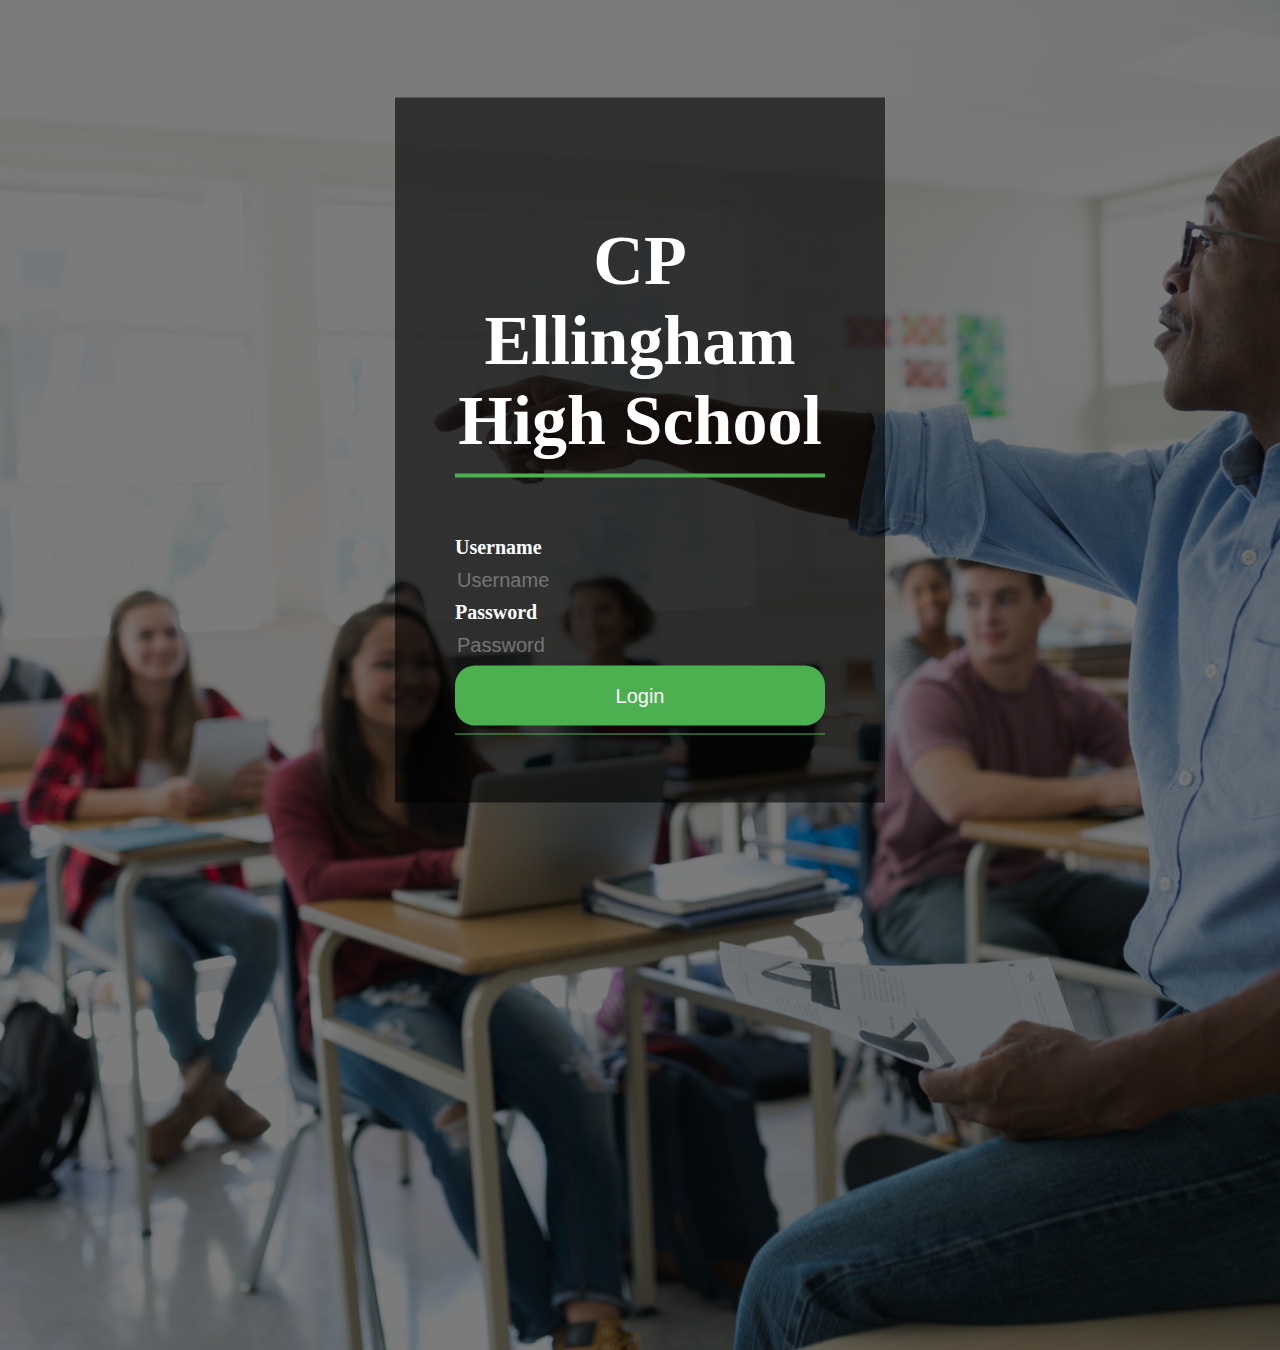
<file: index.html>
<!doctype html>

 <html>
   <head>
   <meta name="viewport" content="width=device-width,initial scale=1"/>
   <link rel="stylesheet" href="http://www.w3schools.com/lib/w3.css"/>
     <title> CP Ellingham High School </title>
	<link rel="stylesheet" href="style.css">
	</head>
	 <body>
		 <div id="image">
			<div id="image-overlay"></div>
		 </div>
		<div class="login-box">
				<h1>CP Ellingham High School</h1>
				  <form name=login>
				  <div class="login">
				<p>Username</p>
					 <input placeholder="Username" name="username" type="text"> <br>
				<p>Password</p>
					 <input placeholder="Password" name="password" type="password"><br>
					<input type="button" value="Login" onclick="check(this.form)" />
				</div>
			</form>
				
		</div>
	<script language="javascript">	
	function check(form)
			{
				if (form.username.value =="Ellingham" && form.password.value == "admin")
					{
						window.location=('Reportcard.html') ;
					}
				else
				{
					alert("The username or password you entered is incorrect");
					form.reset();
				}     		 
			}
	</script>
			
				
	
	</body> 
 </html>
</file>
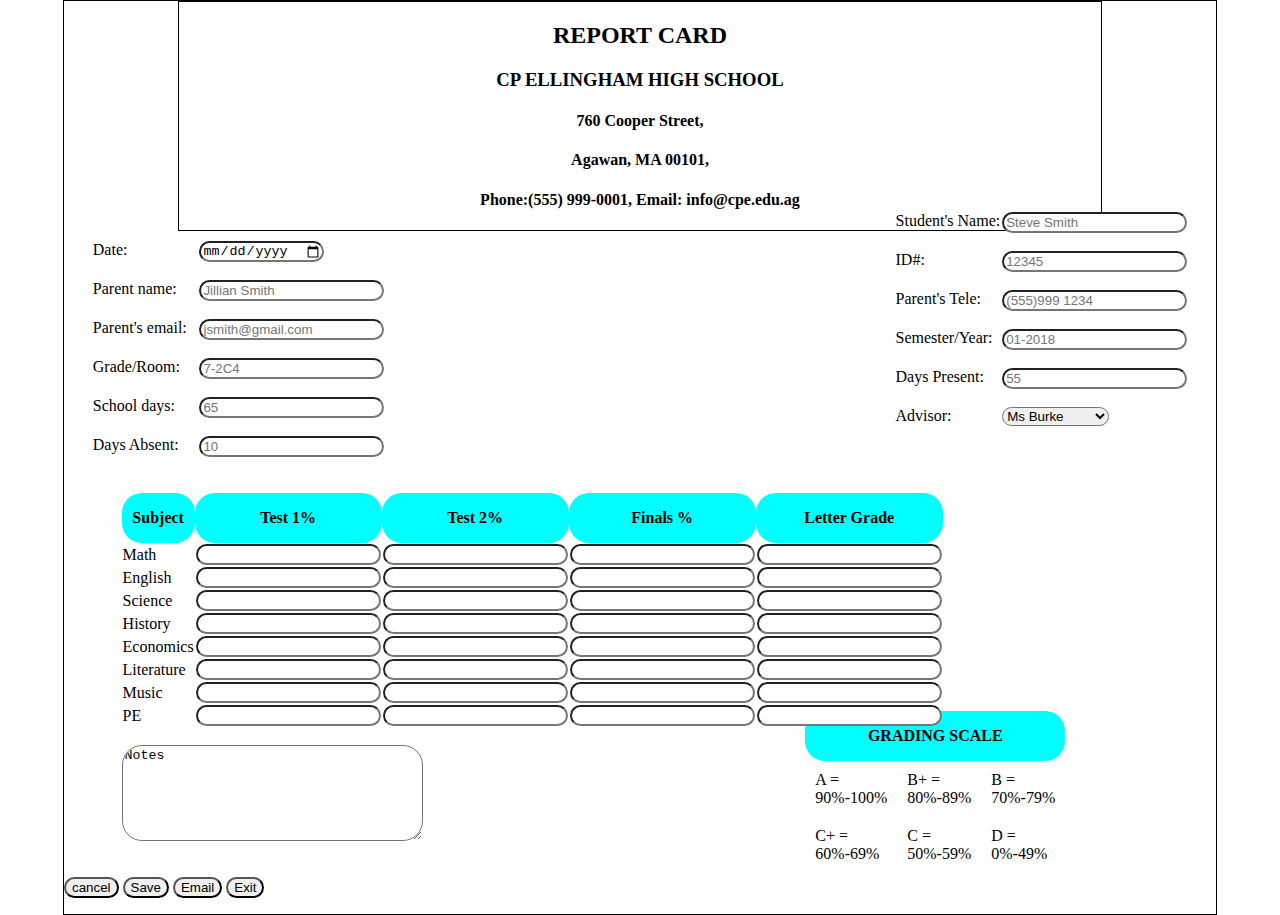
<file: Reportcard.html>
<!doctype>

<html>
<head>
	<meta name="viewport" content="width=device-width,initial scale=1"/>
   <link rel="stylesheet" href="http://www.w3schools.com/lib/w3.css"/>
<style>

	body{
		font-family:Times New Roman;
		margin:0px;
		width:90%; 
		margin-left:auto; 
		margin-right:auto; 
		border: 1px solid black;
		}
#image{
	margin:0px;
	padding:0px;
	background: url(school.jpg)no-repeat;
	background-size:cover;
	background-position: center center;
	position:relative;
	top:0;
	bottom:0;
	height:150vh;
	z-index: -10;
}

#image-overlay{
	position:absolute;
	background-color: rgba(0,0,0,0.5);
	top:0;
	bottom:0;
	height:100%;
	width:100%;
	z-index:-5;
	
}
	table,td,th,tr,input{
		
		border-radius:20px;
		}
	th{
		background-color:aqua;
		height:50px;
		}
	table{
		border-collapse:collapse;
		width:50%;

		}
	#header h2,h3,h4{
	width:80%;
	margin-top;
	font-family:Times New Roman;
	}
	#topright input,select{
		margin-left: 8em;
		border-radius:35px;
	}
	#topright label{
		position:absolute;
	}
	#topleft input{
	margin-left: 8em;
	border-radius:35px;
	}
	#topleft label{
	position:absolute;
	}
	#bottom-left label{position:absolute;margin-top:-120px;}
	
	#bottom-right textarea {position:absolute;}
</style>
</head>

	  <body>
	   <form action="#">
	   <div id="header"style="width:80%; margin-left:auto; margin-right:auto;border: 1px solid black; ">
			 <center><h2> REPORT CARD</h2>
			 <h3> CP ELLINGHAM HIGH SCHOOL</h3>
			 <h4> 760 Cooper Street, </h4>
			 <h4> Agawan, MA 00101, </h4>
			 <h4> Phone:(555) 999-0001, Email: info@cpe.edu.ag </h4></center>
	   </div>
        
           <div id="together" style="width:95%; margin-left:auto; margin-right:auto; " >
				<div id= "topLeft" style="margin-top:10px">
     				  <label for="name"> Date:</label>
					  <input type="date" id="name" name="Date" size="10"><br>
					  <br>
				      <label for="name"> Parent name:</label>
					  <input type="text" id="name" name="Parent name" size="20" placeholder="Jillian Smith"><br>
					  <br>
					  <label for="name"> Parent's email:</label>
					  <input type="text" id="Pemail" name="Pemail" size="20" placeholder="jsmith@gmail.com"><br>
					  <br>
					  <label for="name"> Grade/Room:</label>
					  <input type="text" id="name" name="Grade/Room" size="20" placeholder="7-2C4"><br>
					  <br>
					  <label for="name"> School days:</label>
					  <input type="number" id="name" name="School Days" size="10" placeholder="65"><br>
					  <br>
					  <label for="name"> Days Absent:</label>
					  <input type="number" id="name" name="Days Absent" size="10" placeholder="10"><br>
					  
				</div>
				<div id = "topright" style="float:right; margin-top:-245px;">
					  
					  <label for="name"> Student's Name:</label>
					  <input type="text" id="toshow" name="toshow" size="20" placeholder="Steve Smith"><br>
					  <br>
				      <label for="name"> ID#:</label>
					  <input type="number" id="Id#" name="ID#" size="10" placeholder="12345"><br>
					  <br>
					  <label for="name"> Parent's Tele:</label>
					  <input type="number" id="name" name="Parent's Tele #" size="10" placeholder="(555)999 1234"><br>
					  <br>
				      <label for="name"> Semester/Year:</label>
					  <input type="number" id="name" name="Semester/Year" size="10" placeholder="01-2018"><br>
					  
					  <br>
					  <label for="name"> Days Present:</label>
					  <input type="number" id="name" name="Days Present" size="10" placeholder="55"><br>
					  <br>
				      <label for="name" >Advisor:</label>
					  <select name="Advisor:" >
					  <option>Ms Burke</option>
					  <option>Mr Jones</option>
					  <option>Ms Legendary</option>
					  <option>Mr Kingdom</option>
					  <option>Mrs Brown</option>
					  </select>
				</div>	  
				</div>   <br><br>  
			 <div id="table" style="width:90%; margin-left:auto; margin-right:auto; ">
				<table>
					<tr>
						<th>Subject</th> <th>Test 1%</th>  <th>Test 2%</th> <th>Finals %</th> <th>Letter Grade</th>
					</tr>
					<tr>
						 <td>Math</td>  <td><input style="text-align:right"; id="Math" name="math" type="number" /> </td> <td><input style="text-align:right";  id="Math1" name="math" type="number" /> </td> <td><input style="text-align:right";  id="Math2" name="math" type="number" /></td> <td><input  style="text-align:center"; id="MathF" name="math" type="text" /> </td> 
					</tr>
					<tr>
						<td>English</td> <td><input style="text-align:right"; id="English" name="english" type="number" /> </td> <td><input style="text-align:right"; id="English1" name="english" type="number" /></td> <td><input style="text-align:right";  id="English2" name="english" type="number" /></td>  <td><input style="text-align:center"; id="EnglishF" name="english" type="text" /> </td>
					</tr>
					<tr>
						<td>Science</td> <td><input style="text-align:right"; id="Science" name="science" type="number" /> </td> <td><input style="text-align:right"; id="Science1" name="science" type="number" /></td><td><input style="text-align:right";  id="Science2" name="science" type="number" /></td>  <td><input style="text-align:center"; id="ScienceF" name="science" type="text" /> </td>
					</tr>
					<tr>
						<td>History</td> <td><input style="text-align:right"; id="History" name="history" type="number" /> </td> <td><input style="text-align:right";  id="History1" name="history" type="number" /> </td> <td><input style="text-align:right";  id="History2" name="history" type="number" /></td> <td><input style="text-align:center"; id="HistoryF" name="history" type="text" /> </td>
					</tr>
					<tr>
						<td>Economics</td> <td><input style="text-align:right"; id="Economics" name="economics" type="number" /> </td> <td><input style="text-align:right"; id="Economics1" name="economics" type="number" /> </td> <td><input style="text-align:right";  id="Economics2" name="economics" type="number" /></td> <td><input style="text-align:center"; id="EconomicsF" name="economics" type="text" /> </td>
					</tr>
					<tr>
						<td>Literature</td> <td><input style="text-align:right"; id="Literature" name="literature" type="number" /> </td> <td><input style="text-align:right";  id="Literature1" name="literature" type="number" /></td> <td><input style="text-align:right";  id="Literature2" name="literature" type="number" /></td> <td><input style="text-align:center"; id="LiteratureF" name="literature" type="text" /> </td>
					</tr>
					<tr>
						<td>Music</td><td><input style="text-align:right"; id="Music" name="music" type="number" /> </td> <td><input style="text-align:right";  id="Music1" name="music" type="number" /> </td> <td><input style="text-align:right"; id="Music2" name="music" type="number" /></td> <td><input style="text-align:center"; id="MusicF" name="music" type="text" /> </td>
					</tr>
					<tr>
						<td>PE</td><td><input style="text-align:right"; id="PE" name="pe" type="number" /> </td> <td><input style="text-align:right";  id="PE1" name="pe" type="number" /></td> <td><input style="text-align:right"; id="PE2" name="pe" type="number" /></td> <td><input style="text-align:cener"; id="PEF" name="pe" type="text" /> </td>
					</tr>
				</table>
				</div>
				<br>
				
			<div id="foot" style="width:90%; margin-left:auto; margin-right:auto; border:1px;">
				<div id="bottom-left" style="left" style="float:left; font-size:40px; ">
				
				<textarea style ="border-radius: 20px"  rows = "6" cols="35" >Notes </textarea>
							
				</div>
			<div id="bottom-right" style="float:right; margin-top:-130px;">
	          <table  cellspacing="3" cellpadding="10" width="auto" height="auto">
					<tr >
						<th colspan ="3">GRADING SCALE </th>
					</tr>
					<tr >
						<td> A = 90%-100%</td><td>B+ = 80%-89%</td><td>B = 70%-79%</td>
					</tr>
					<tr >
						<td> C+ = 60%-69%</td><td>C = 50%-59%</td><td>D = 0%-49%</td>
					</tr>
	         </table>
	         </div>	
			</div>
			 <br><br>
			 
			
			 
	 <script>
	 function getstudent()
	{
		var x1=document.getElementById('toshow').value;
			 x2=document.getElementById('Id#').value;
			 alert("Saving file for name:" +x1+" ID-" +x2);
	}
	function getemail()
	{
		var y1= document.getElementById('Pemail').value;
		alert(<a href="mailto:"+y1+"?cc=info@cpe.edu.ag&subject=Report Card isready"></a>);
	}
	</script>
			<input type="reset" name="cancel" value="cancel">
			<input type="submit" value="Save" onclick="getstudent()">
			<input type="button" value="Email" onclick="getemail()">
			<input type="submit" value="Exit">
 </form>

  
	

   
 </body>


	<footer	>
	<script src="generateGrades.js"> </script>
	</footer>


</html>
</file>
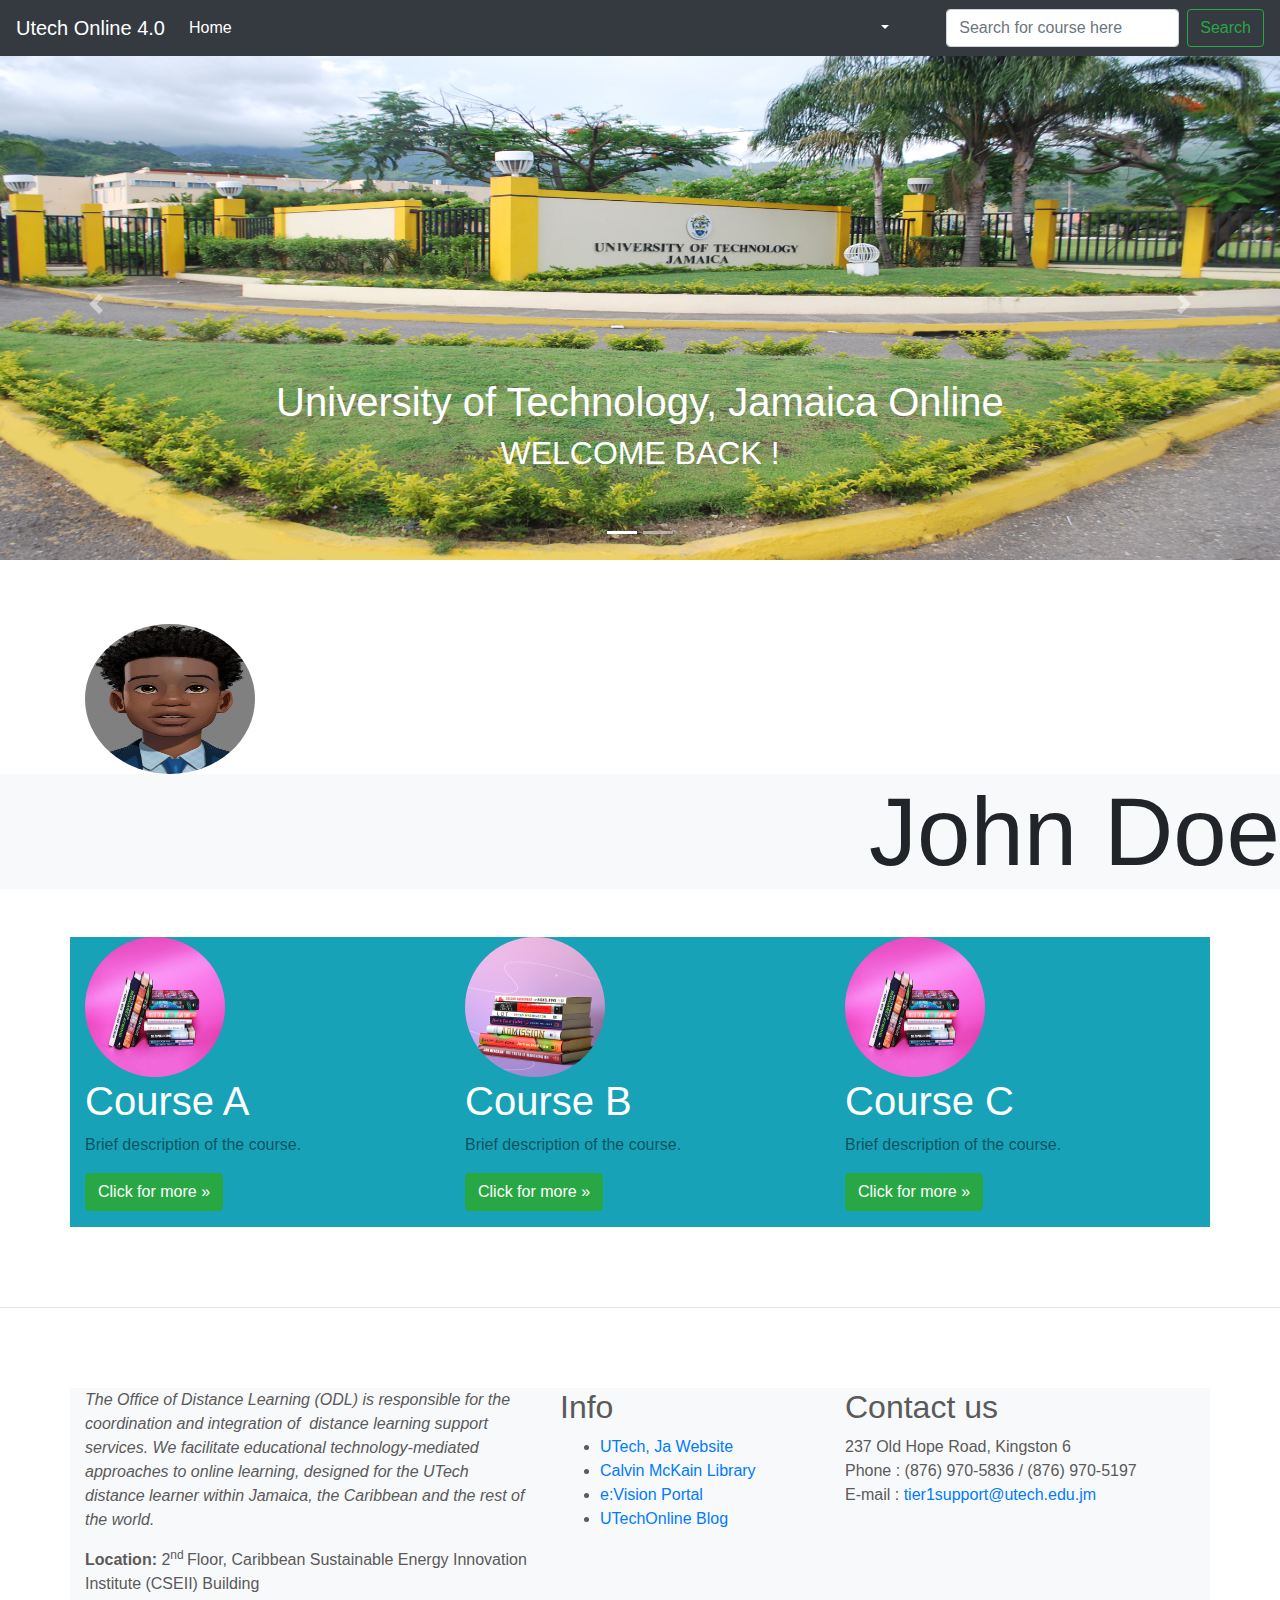
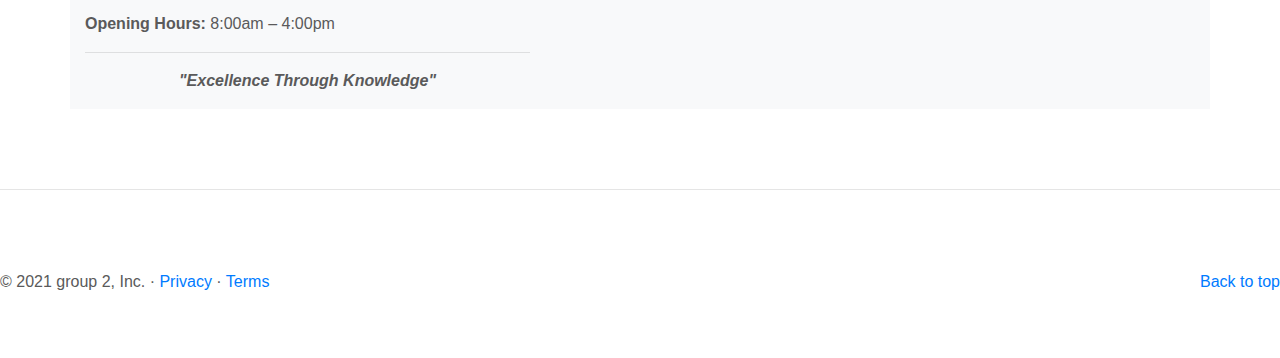
<file: utechonline 4.0.html>
<!DOCTYPE html>
<html lang="en">
    <head>
        <meta charset="utf-8">
        <meta http-equiv="X-UA-Compatible" content="IE=edge">
        <meta name="viewport" content="width=device-width, initial-scale=1, shrink-to-fit=no">
        <meta name="description" content="">
        <meta name="author" content="">
        <title>utech online 4.0</title>
        <!-- Bootstrap core CSS -->
        <link href="bootstrap/css/bootstrap.css" rel="stylesheet">
        <!-- Custom styles for this template -->
        <link href="carousel.css" rel="stylesheet">
        <script>/* Pinegrow Interactions, do not remove */ try{if(!document.documentElement.hasAttribute('data-pg-ia-disabled')) { var style = document.createElement('style');var pgcss='html:not(.pg-ia-no-preview) [data-pg-ia-hide=""] {opacity:0;visibility:hidden;}html:not(.pg-ia-no-preview) [data-pg-ia-show=""] {opacity:1;visibility:visible;display:block;}';if(document.documentElement.hasAttribute('data-pg-id')?document.documentElement.hasAttribute('data-pg-mobile'):(screen.width<1000&&screen.height<1000)){pgcss+='html:not(.pg-ia-no-preview) [data-pg-ia-hide="mobile"] {opacity:0;visibility:hidden;}html:not(.pg-ia-no-preview) [data-pg-ia-show="mobile"] {opacity:1;visibility:visible;display:block;}';}else{pgcss+='html:not(.pg-ia-no-preview) [data-pg-ia-hide="desktop"] {opacity:0;visibility:hidden;}html:not(.pg-ia-no-preview) [data-pg-ia-show="desktop"] {opacity:1;visibility:visible;display:block;}';}style.innerHTML=pgcss;document.querySelector('head').appendChild(style);}}catch(e){console&&console.log(e);}</script>
    </head>
    <body class="bg-white">
        <nav class="navbar navbar-expand-md navbar-dark fixed-top bg-dark">
            <a class="navbar-brand" href="#">Utech Online 4.0</a>
            <button class="navbar-toggler" type="button" data-toggle="collapse" data-target="#navbarCollapse" aria-controls="navbarCollapse" aria-expanded="false" aria-label="Toggle navigation">
                <span class="navbar-toggler-icon"></span>
            </button>
            <div class="collapse navbar-collapse" id="navbarCollapse">
                <ul class="navbar-nav mr-auto">
                    <li class="nav-item active">
                        <a class="nav-link" href="#">Home <span class="sr-only">(current)</span> </a>
                    </li>
                </ul>
                <button class="btn btn-dark dropdown-toggle" type="button" id="dropdownMenuButton" data-toggle="dropdown" aria-haspopup="true" aria-expanded="false"> </button>
                <div class="dropdown"> 
                    <div class="dropdown-menu" aria-labelledby="dropdownMenuButton"> 
                        <a class="dropdown-item" href="#">Online users </a> 
                        <a class="dropdown-item" href="#">Profile</a> 
                        <a class="dropdown-item" href="#">Grades</a> 
                        <a class="dropdown-item" href="#">Messages</a>
                        <a class="dropdown-item" href="#">Log Out</a> 
                    </div>                     
                </div>                                                                                                                                                                                                                                                                                                                 &nbsp;&nbsp;&nbsp;&nbsp;&nbsp;&nbsp;&nbsp;&nbsp;&nbsp;&nbsp;
                <form class="form-inline mt-2 mt-md-0">
                    <input class="form-control mr-sm-2" type="text" placeholder="Search for course here" aria-label="Search">
                    <button class="btn btn-outline-success my-2 my-sm-0" type="submit">Search</button>
                </form>
            </div>
        </nav>
        <div id="myCarousel" class="carousel slide" data-ride="carousel">
            <ol class="carousel-indicators">
                <li data-target="#myCarousel" data-slide-to="0" class="active"></li>
                <li data-target="#myCarousel" data-slide-to="1"></li>
            </ol>
            <div class="carousel-inner">
                <div class="carousel-item active">
                    <img class="first-slide" src="slide1.jpg" width="0.1" height="0.1" alt="First slide">
                    <div class="container">
                        <div class="carousel-caption d-none d-md-block text-center">
                            <h1>University of Technology, Jamaica Online</h1>
                            <h2>WELCOME BACK !</h2>
                            <p></p>
                        </div>
                    </div>
                </div>
                <div class="carousel-item">
                    <img class="second-slide" src="slide 2.jpg" alt="Second slide">
                    <div class="container">
                        <div class="carousel-caption d-none d-md-block">
                            <h1>University of Technology, Jamaica Online</h1>
                        </div>
                    </div>
                </div>
            </div>
            <a class="carousel-control-prev" href="#myCarousel" role="button" data-slide="prev"> <span class="carousel-control-prev-icon" aria-hidden="true"></span> <span class="sr-only">Previous</span> </a>
            <a class="carousel-control-next" href="#myCarousel" role="button" data-slide="next"> <span class="carousel-control-next-icon" aria-hidden="true"></span> <span class="sr-only">Next</span> </a>
        </div>
        <!-- Marketing messaging and featurettes
    ================================================== -->
        <!-- Wrap the rest of the page in another container to center all the content. -->
        <div class="container-sm">
            <img class="rounded-circle" src="johndoe.jpg" alt="Generic placeholder image" width="170" height="150">&nbsp;&nbsp;
        </div>
        <h1 class="bg-light border-dark display-1 text-body text-right">John Doe</h1>
        <p><br></p>
        <div class="container 1">
            <!-- Three columns of text below the carousel -->
            <div class="row">
                <div class="bg-info col-lg-4">
                    <img class="rounded-circle" src="book1.jpg" alt="Generic placeholder image" width="140" height="140">
                    <h1 class="text-white">Course A</h1>
                    <p class="text-black-50">Brief description of the course.</p>
                    <p><a class="btn btn-success" href="#" role="button">Click for more »</a></p>
                </div>
                <!-- /.col-lg-4 -->
                <div class="bg-info col-lg-4">
                    <img class="rounded-circle" src="book2.jpg" alt="Generic placeholder image" width="140" height="140">
                    <h1 class="text-white">Course B</h1>
                    <p class="text-black-50">Brief description of the course.</p>
                    <p><a class="btn btn-success" href="#" role="button">Click for more »</a></p>
                </div>
                <!-- /.col-lg-4 -->
                <div class="bg-info col-lg-4">
                    <img class="rounded-circle" src="book1.jpg" alt="Generic placeholder image" width="140" height="140">
                    <h1 class="text-white">Course C</h1>
                    <p class="text-black-50">Brief description of the course.</p>
                    <p><a class="btn btn-success" href="#" role="button">Click for more »</a></p>
                </div>
                <!-- /.col-lg-4 -->
            </div>
            <!-- /.col-lg-4 -->
        </div>
        <!-- START THE FEATURETTES -->
        <!-- /.row -->
        <!-- START THE FEATURETTES -->
        <hr class="featurette-divider">
        <div class="row featurette">
            <div class="col-md-5">
</div>
        </div>
        <div class="container">
            <div id="course-footer"></div>
            <div class="row">
                <div class="bg-light col-md-5">
                    <div class="infoarea">
                        <p><i><span>The Office of Distance Learning (ODL) is responsible for the coordination and integration of&nbsp; distance learning <i><span>support services. We facilitate educational</span></i>&nbsp;technology-mediated approaches to online learning, designed for the UTech distance learner within Jamaica, the Caribbean and the rest of the world.<br></span></i></p>
                        <p><span><b>Location:&nbsp;</b><span>2<sup>nd </sup>Floor, Caribbean Sustainable Energy Innovation Institute (CSEII) Building</span></span></p>
                        <p><strong>Opening Hours:&nbsp;</strong>8:00am – 4:00pm</p>
                        <hr>
                        <p></p>
                        <p style="text-align: center;"><i><b>"Excellence Through Knowledge"</b></i><a href="#"></a></p>
                    </div>
                </div>
                <div class="bg-light col-md-3">
                    <div class="foot-links">
                        <h2>Info</h2>
                        <ul>
                            <li>
                                <a href="http://www.utech.edu.jm" target="_blank">UTech, Ja Website</a>
                            </li>
                            <li>
                                <a href="http://library.utech.edu.jm" target="_blank">Calvin McKain Library</a>
                            </li>
                            <li>
                                <a href="https://evisionweb.utech.edu.jm/sipr" target="_blank">e:Vision Portal</a>
                            </li>
                            <li>
                                <a href="https://officeofdistancelearning.wordpress.com" target="_blank">UTechOnline Blog</a>
                            </li>
                        </ul>
                        <ul style="display:none;">
                            <li>
                                <a href="<?php echo new moodle_url('/'); ?>"><!--?php echo get_string('home','theme_academi');?--></a>
                            </li>
                            <li>
                                <a href="https://moodle.org/forums/" target="_blank"><!--?php echo get_string('moodle_community','theme_academi');?-->Moodle community</a>
                            </li>
                            <li>
                                <a href="https://docs.moodle.org" target="_blank"><!--?php echo get_string('moodle_docs','theme_academi');?-->Moodle Docs</a>
                            </li>
                            <li>
                                <a href="https://moodle.org/course/" target="_blank"><!--?php echo get_string('moodle_support','theme_academi');?-->Moodle support</a>
                            </li>
                        </ul>
                    </div>
                </div>
                <div class="bg-light col-md-4">
                    <div class="contact-info">
                        <h2 class="nopadding">Contact us</h2>
                        <p>237 Old Hope Road, Kingston 6<br> <i class="fa fa-phone-square"></i> Phone : (876) 970-5836 / (876) 970-5197<br> <i class="fa fa-envelope"></i> E-mail : <a class="mail-link" href="mailto:tier1support@utech.edu.jm">tier1support@utech.edu.jm</a><br> </p>
                    </div>
                    <div class="social-media">
                        <ul>
</ul>
                    </div>
                </div>
            </div>
        </div>
        <hr class="featurette-divider">
        <!-- /END THE FEATURETTES -->
        <!-- FOOTER -->
        <footer>
            <p class="float-right"><a href="#">Back to top</a></p>
            <p>© 2021 group 2, Inc. · <a href="#">Privacy</a> · <a href="#">Terms</a></p>
        </footer>
        <!-- /.container -->
        <!-- Bootstrap core JavaScript
    ================================================== -->
        <!-- Placed at the end of the document so the pages load faster -->
        <script src="assets/js/jquery.min.js"></script>
        <script src="assets/js/popper.js"></script>
        <script src="bootstrap/js/bootstrap.min.js"></script>
        <!-- Just to make our placeholder images work. Don't actually copy the next line! -->
        <script src="assets/js/holder.min.js"></script>
        <script type="text/javascript" src="pgia/lib/pgia.js"></script>
    </body>
</html>
</file>
<file: style.css>
body{
	margin: 0px;
	font-family: Times New Roman;
}

#image{
	margin:0px;
	padding:0px;
	background: url(school.jpg)no-repeat;
	background-size:cover;
	background-position: center center;
	position:relative;
	top:0;
	bottom:0;
	height:150vh;
	z-index: -10;
}

#image-overlay{
	position:absolute;
	background-color: rgba(0,0,0,0.5);
	top:0;
	bottom:0;
	height:100%;
	width:100%;
	z-index:-5;
	
}
.login-box{
	font-family: Times New Roman;
	width: 490px;
	height: auto;
	position: absolute;
	top:50%;
	left:50%;
	background:rgba(0,0,0,0.6);
	transform: translate(-50%,-50%);
	color :black;
	padding: 60px ;
	box-sizing: border-box;
}
.login p{
	margin:0;
	padding:0;
	font-weight:bold;
	font-size: 20px;
	color:#fff;
}

.login-box h1{
float:center;
font-size: 70px;
text-align:center;
border-bottom: 4px solid #4caf50;
color:#fff;
margin-bottom:50px;
margin-top:50px;
padding:13px 0;

}

.login {
	
	width:100%;
	overflow:hidden;
	font-size:20px;
	padding:8px 0;
	margin:8px 0;
	border-bottom: 1px solid #4caf50;
	
}


.login input{
	width: 100%;
	margin-bottom:0 20px;
}	

.login input[type="text"], input[type="password"]{
	border:none;
	background:transparent;
	outline:none;
	height:40px;
	color:#fff;
	font-size:20px;
	
	
}

.login-box input[type="button"]{
	height:60px;
	width:100%;
	background:#4caf50;
	border: none;
	outline:none;
	color:white;
	font-size: 20px;
	border-radius:20px;
	}
	
.login-box input[type="button"]:hover
{
	cursor:pointer;
	background:#39dc79;
	color: #fff;
	
}
</file>
<file: carousel.css>
/* GLOBAL STYLES
-------------------------------------------------- */
/* Padding below the footer and lighter body text */

body {
  padding-top: 3rem;
  padding-bottom: 3rem;
  color: #5a5a5a;
}


/* CUSTOMIZE THE CAROUSEL
-------------------------------------------------- */

/* Carousel base class */
.carousel {
  margin-bottom: 4rem;
}
/* Since positioning the image, we need to help out the caption */
.carousel-caption {
  z-index: 10;
  bottom: 3rem;
}

/* Declare heights because of positioning of img element */
.carousel-item {
  height: 32rem;
  background-color: #777;
}
.carousel-item > img {
  position: absolute;
  top: 0;
  left: 0;
  min-width: 100%;
  height: 32rem;
}


/* MARKETING CONTENT
-------------------------------------------------- */

/* Center align the text within the three columns below the carousel */
.marketing .col-lg-4 {
  margin-bottom: 1.5rem;
  text-align: center;
}
.marketing h2 {
  font-weight: normal;
}
.marketing .col-lg-4 p {
  margin-right: .75rem;
  margin-left: .75rem;
}


/* Featurettes
------------------------- */

.featurette-divider {
  margin: 5rem 0; /* Space out the Bootstrap <hr> more */
}

/* Thin out the marketing headings */
.featurette-heading {
  font-weight: 300;
  line-height: 1;
  letter-spacing: -.05rem;
}


/* RESPONSIVE CSS
-------------------------------------------------- */

@media (min-width: 40em) {
  /* Bump up size of carousel content */
  .carousel-caption p {
    margin-bottom: 1.25rem;
    font-size: 1.25rem;
    line-height: 1.4;
  }

  .featurette-heading {
    font-size: 50px;
  }
}

@media (min-width: 62em) {
  .featurette-heading {
    margin-top: 7rem;
  }
}
</file>
